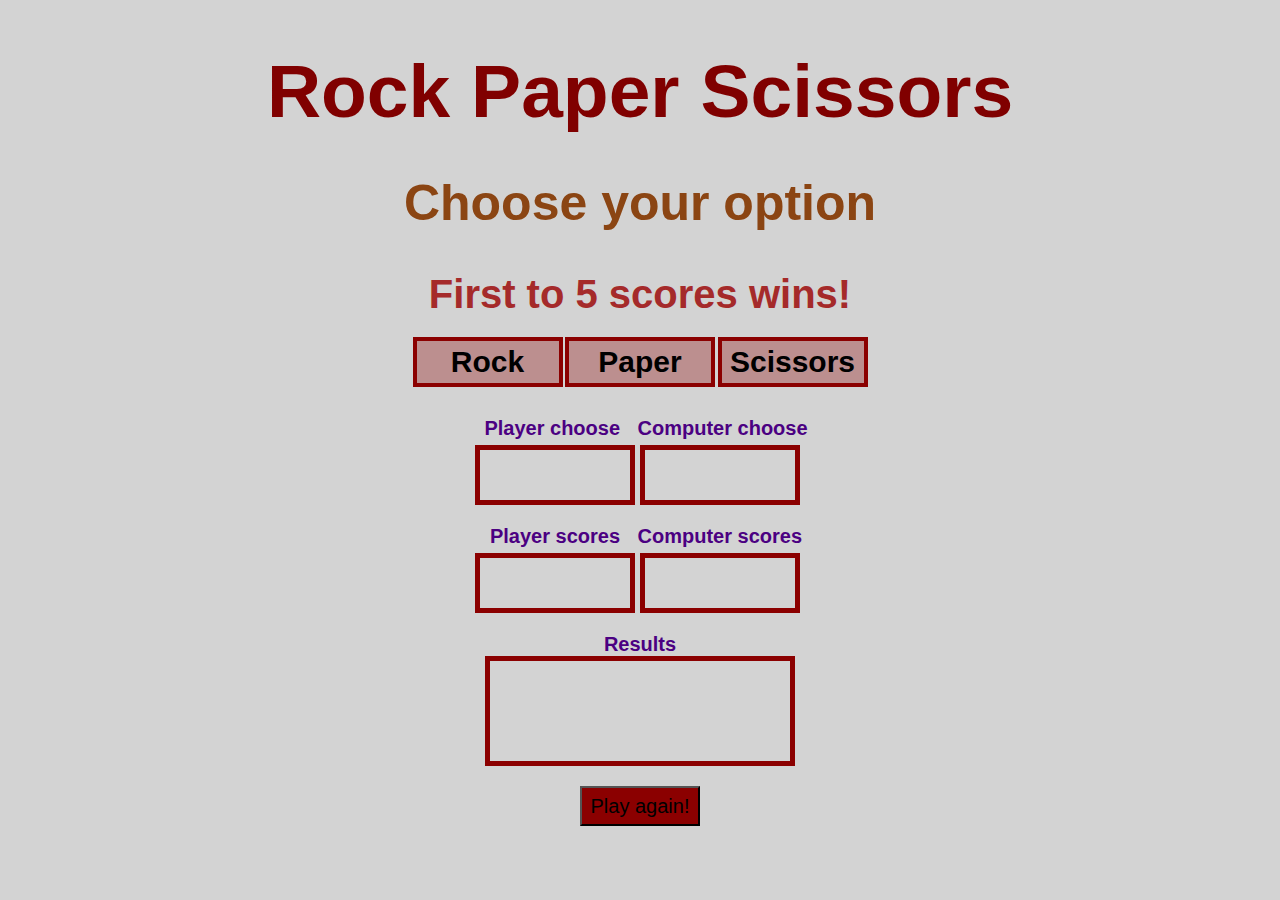
<file: index.html>
<!DOCTYPE html>
<html lang="en">
<head>
    <meta charset="UTF-8">
    <meta http-equiv="X-UA-Compatible" content="IE=edge">
    <meta name="viewport" content="width=device-width, initial-scale=1.0">
    <link rel="stylesheet" href="style.css">
    <title>Rock Paper Scissors</title>
    <script src="script.js" defer charset="utf-8"></script>
</head>
<body>
<div class="flex">
  <h1>Rock Paper Scissors</h1>
  <h2>Choose your option</h2>
  <h3>First to 5 scores wins!</h3>

  <div class="optionBtn">
    <button id="rock">Rock</button>
    <button id="paper">Paper</button>
    <button id="scissors">Scissors</button>
  </div>

  <div class="pickLabels">
    <span id="playerPick">Player choose</span>
    <span id="compPick">Computer choose</span>
  </div>

  <div class="optionLabels">
    <div id="playerOpt"></div>
    <div id="compOpt"></div>
  </div>

  <div class="labels">
    <span id="playerLabel">Player scores</span>
    <span id="compLabel">Computer scores</span>
  </div>

  <div class="scores">
    <div id="playerScore"></div>
    <div id="computerScore"></div>
  </div>

  <div>
    <span id="resultsLabel">Results</span>
  </div>

  <div id="roundRestults"></div>

  <div>
    <button id="reset">Play again!</button>
  </div>

</div>

</body>
</html>
</file>
<file: style.css>
html {
    background: lightgray;
    font-size: 62.5%;
  }
  
  /*make it all fit to page*/
  
  .flex {
    display: flex;
    height: 100%;
    width: 100%;
    flex-direction: column;
    flex-wrap: nowrap;
    align-items: center;
    padding-top: 20px;
  }
  
  /*heading*/
  h1 {
    color: maroon;
    font-family: Impact, Charcoal, sans-serif;
    font-size: 7.5rem;
    margin: 2rem;
  }
  
  h2 {
    font-family: Arial, Helvetica, sans-serif;
    font-size: 50px;
    color: saddlebrown;
    margin: 2rem;
  }
  
  h3 {
    font-family: "Comic Sans MS", cursive, sans-serif;
    font-size: 4rem;
    color: brown;
    margin: 2rem 2rem;
  }
  
  /* buttons */
  
  .optionBtn button:hover {
    background-color: lightgray;
    transition: 0.5s;
    cursor: pointer;
  }
  
  .optionBtn button {
    background-color: rosybrown;
    border: 4px solid darkred;
    width: 15rem;
    height: 5rem;
    font-size: 3rem;
    font-weight: bold;
    color: black;
    margin-bottom: 3rem;
  }
  
  #reset {
    width: 12rem;
    height: 4rem;
    margin-top: 2rem;
    background-color: darkred;
    font-size: 2rem;
  }
  
  /* labels */
  
  #playerLabel, #playerPick {
    font-size: 2rem;
    font-weight: bold;
    font-family: 'Segoe UI', Tahoma, Geneva, Veranda, sans-serif;
    color: indigo;
    padding-left: 1.5rem;
  }
  
  #compLabel, #compPick {
    font-size: 2rem;
    text-align: center;
    font-weight: bold;
    font-family: 'Segoe UI', Tahoma, Geneva, Veranda, sans-serif;
    color: indigo;
    padding-left: 1.5rem;
    padding-right: .3rem;
  }
  
  #resultsLabel {
    font-size: 2rem;
    text-align: center;
    font-weight: bold;
    font-family: 'Segoe UI', Tahoma, Geneva, Veranda, sans-serif;
    color: indigo;
  }
  
  /*Outputs: playerScore, computerScore, final round results*/
  
  .scores, .optionLabels {
    display: flex;
    flex-direction: row;
  }
  
  .scores div, .optionLabels div {
    display: flex;
    justify-content: center;
    align-items: center;
    width: 15rem;
    height: 5rem;
    border: 5px solid darkred;
    margin: 0.5rem .5rem 2rem 0;
    font-weight: bolder;
    font-size: 2rem;
  }
  
  #roundRestults {
    display: flex;
    justify-content: center;
    align-items: center;
    width: 30rem;
    height: 10rem;
    border: 5px solid darkred;
    text-align: center;
    font-weight: bolder;
    font-size: 2rem;
  }
</file>
